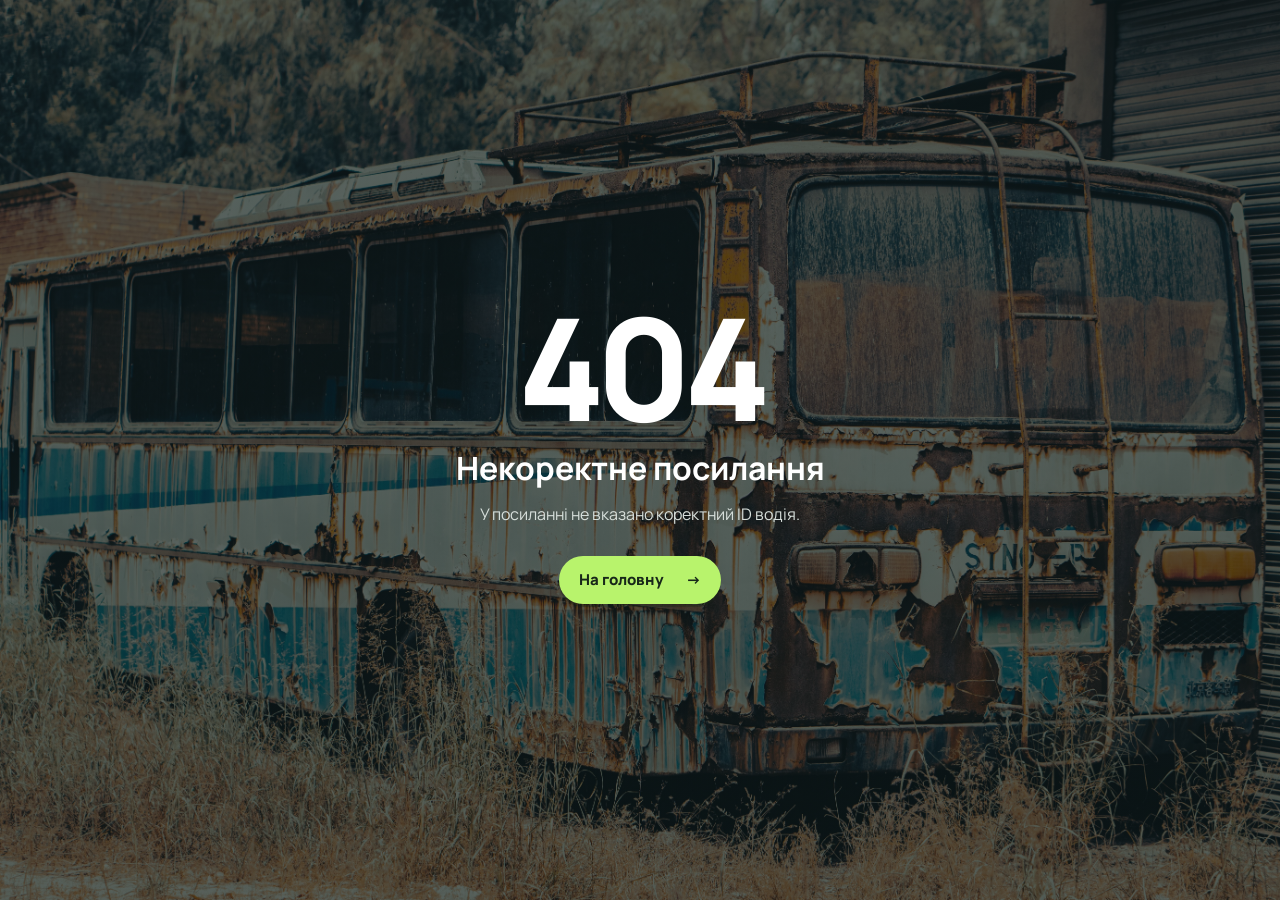
<file: frontend/driver.html>
<!doctype html>
<html lang="uk">
  <head>
    <meta charset="utf-8">
    <meta name="viewport" content="width=device-width, initial-scale=1">
    <meta name="theme-color" content="#101918">
    <title>Картка водія — Автопарк</title>
    <link rel="icon" href="/favicon.ico?v=2" type="image/x-icon" sizes="any">
    <link rel="preconnect" href="https://fonts.googleapis.com">
    <link rel="preconnect" href="https://fonts.gstatic.com" crossorigin>
    <link href="https://fonts.googleapis.com/css2?family=Manrope:wght@400;500;600;700;800&display=swap" rel="stylesheet">
    <link rel="stylesheet" href="css/styles.css">
    <script type="module" src="js/driver.js"></script>
    <script type="module" src="js/navigation.js"></script>
  </head>
  <body>
    <div class="page">
      <header class="header">
        <a class="header__brand" href="index.html" aria-label="Автопарк — головна">
          <span class="header__brand-mark" aria-hidden="true">A</span>
          <span>Автопарк</span>
        </a>
        <button class="header__toggle" type="button" aria-label="Відкрити меню" aria-expanded="false" aria-controls="primary-navigation">
          <span></span><span></span><span></span>
        </button>
        <nav class="nav" id="primary-navigation" aria-label="Головна навігація">
          <a class="nav__link" href="index.html">Огляд</a>
          <a class="nav__link" href="buses.html">Автобуси</a>
          <a class="nav__link nav__link--active" href="drivers.html" aria-current="page">Водії</a>
          <a class="nav__link" href="resources.html">Перевізники й маршрути</a>
        </nav>
        <a class="header__docs" href="http://127.0.0.1:8000/docs" target="_blank" rel="noreferrer" aria-label="Документація API"><span class="header__docs-label">Документація API</span> <span aria-hidden="true">↗</span></a>
      </header>

      <main class="resource">
        <section class="resource__intro" aria-labelledby="page-title">
          <p class="eyebrow eyebrow--dark"><a href="drivers.html">← Усі водії</a></p>
          <h1 id="page-title">Картка водія</h1>
          <p>Дані водія та маршрути, на які його призначено.</p>
        </section>

        <p class="resource__state" id="driver-state" role="status" aria-live="polite">Завантажуємо водія…</p>
        <button class="button" id="retry-driver" type="button" hidden>Спробувати ще раз</button>

        <div id="driver-content" hidden>
          <section class="resource__panel" aria-labelledby="driver-name">
            <div class="resource__heading">
              <div>
                <p class="eyebrow eyebrow--dark">Водій</p>
                <h2 id="driver-name"></h2>
              </div>
            </div>
            <dl class="detail">
              <div><dt>Телефон</dt><dd id="driver-phone"></dd></div>
              <div><dt>Посвідчення</dt><dd id="driver-license"></dd></div>
              <div><dt>Перевізник</dt><dd id="driver-company"></dd></div>
            </dl>
          </section>

          <section class="resource__panel" aria-labelledby="routes-title">
            <div class="resource__heading">
              <div>
                <p class="eyebrow eyebrow--dark">Призначення</p>
                <h2 id="routes-title">Маршрути водія <span class="resource__count" id="routes-count"></span></h2>
              </div>
            </div>

            <p class="resource__state" id="routes-state" role="status" aria-live="polite"></p>
            <p class="action-message" id="action-message" role="status" aria-live="polite" hidden></p>

            <div class="table__scroll" id="routes-table-wrap" tabindex="0" aria-label="Таблиця маршрутів водія; прокручуйте горизонтально за потреби" hidden>
              <table class="table">
                <thead>
                  <tr>
                    <th scope="col">№</th>
                    <th scope="col">Назва</th>
                    <th scope="col">Відстань</th>
                    <th scope="col"><span class="visually-hidden">Дії</span></th>
                  </tr>
                </thead>
                <tbody id="routes-rows"></tbody>
              </table>
            </div>

            <form class="assign-form" id="assign-form" novalidate>
              <label class="form__field">
                <span class="form__label">Допустити до маршруту</span>
                <select class="form__control" id="assign-route" required></select>
                <span class="form__hint" id="assign-hint">Показано лише маршрути того самого перевізника.</span>
              </label>
              <button class="button button--primary" id="assign-submit" type="submit">Призначити</button>
            </form>
          </section>
        </div>
      </main>

      <footer class="footer">
        <a href="drivers.html">← Повернутися до водіїв</a>
        <a href="http://127.0.0.1:8000/docs" target="_blank" rel="noreferrer">Відкрити Swagger UI</a>
      </footer>
    </div>
  </body>
</html>
</file>
<file: frontend/css/styles.css>
:root {
  color-scheme: light;
  font-family: "Manrope", Arial, sans-serif;
  font-synthesis: none;
  text-rendering: optimizeLegibility;
  --color-text: #172522;
  --color-muted: #566760;
  --color-surface: #ffffff;
  --color-canvas: #f3f6f3;
  --color-border: #dce3de;
  --color-border-strong: #aab8af;
  --color-primary: #b8f36c;
  --color-primary-hover: #c8ff82;
  --color-primary-ink: #172719;
  --color-green: #3d7c35;
  --color-green-soft: #e4f7d1;
  --color-pink: #b74679;
  --color-pink-soft: #ffe1ef;
  --color-blue: #28718a;
  --color-blue-soft: #dcf4fc;
  --color-orange: #9a5a22;
  --color-orange-soft: #fff0de;
  --color-success: #245c37;
  --color-success-soft: var(--color-green-soft);
  --color-warning: #8a5100;
  --color-warning-soft: var(--color-orange-soft);
  --color-danger: #a23535;
  --color-danger-soft: #fff0f0;
  --color-danger-border: #f0cbcb;
  --color-danger-hover: #852929;
  --color-focus: #285fca;
  --color-hero: #152523;
  --color-white: #ffffff;
  --color-on-hero: #edf3ef;
  --color-hero-muted: #d0dbd5;
  --color-hero-copy: #d7dfdb;
  --color-hero-caption: #e4e8e5;
  --color-footer-link: #405449;
  --color-status-warning: #ffd166;
  --color-status-error: #ff8a8a;
  --color-soft-border: #e9eeea;
  --color-footer-border: #e0e7e1;
  --color-hero-overlay: rgb(9 22 22 / 82%);
  --color-hero-overlay-mid: rgb(9 22 22 / 62%);
  --color-hero-overlay-light: rgb(9 22 22 / 25%);
  --color-hero-overlay-bottom: rgb(7 15 15 / 46%);
  --color-hero-status-border: rgb(255 255 255 / 22%);
  --color-hero-status: rgb(12 24 22 / 56%);
  --color-dialog-backdrop: rgb(9 22 22 / 62%);
  --color-brand-glow: rgb(184 243 108 / 68%);
  --shadow-card: 0 8px 26px rgb(32 57 43 / 4%);
  --radius-card: 20px;
  --radius-control: 12px;
  --radius-pill: 999px;
  --transition-control: 160ms ease;
}

* {
  box-sizing: border-box;
}

html {
  /* Єдина база: усі font-size у rem, тож масштаб міняється тут (16px = 100%) */
  font-size: 100%;
  scroll-behavior: smooth;
}

body {
  margin: 0;
  background: var(--color-canvas);
  color: var(--color-text);
}

a {
  color: inherit;
  text-decoration: none;
}

button {
  font: inherit;
}

.button,
.overview__refresh,
.form__control,
.dialog {
  border-radius: var(--radius-control);
}

.button,
.overview__refresh {
  display: inline-flex;
  min-height: 42px;
  align-items: center;
  justify-content: center;
  gap: 8px;
  padding: 0 15px;
  border: 1px solid var(--color-border);
  background: var(--color-surface);
  color: var(--color-text);
  cursor: pointer;
  font: inherit;
  font-size: 0.875rem;
  font-weight: 700;
  text-align: center;
  transition:
    background-color var(--transition-control),
    border-color var(--transition-control),
    color var(--transition-control),
    transform var(--transition-control);
}

.button[hidden],
.overview__refresh[hidden] {
  display: none;
}

.button:hover:not(:disabled),
.overview__refresh:hover:not(:disabled) {
  border-color: var(--color-border-strong);
  background: var(--color-surface);
}

.button:active:not(:disabled),
.overview__refresh:active:not(:disabled) {
  transform: translateY(1px);
}

.button:focus-visible,
.overview__refresh:focus-visible,
a:focus-visible,
.form__control:focus-visible,
.dialog :focus-visible,
.table__scroll:focus-visible {
  outline: 3px solid var(--color-focus);
  outline-offset: 3px;
}

.button:disabled,
.overview__refresh:disabled,
.form__control:disabled {
  border-color: var(--color-border);
  background: var(--color-canvas);
  color: var(--color-muted);
  cursor: not-allowed;
}

.button--primary {
  border-color: var(--color-primary);
  background: var(--color-primary);
  color: var(--color-primary-ink);
}

.button--primary:hover:not(:disabled) {
  border-color: var(--color-primary-hover);
  background: var(--color-primary-hover);
}

.button--danger {
  border-color: var(--color-danger);
  background: var(--color-danger);
  color: var(--color-white);
}

.button--danger:hover:not(:disabled) {
  border-color: var(--color-danger-hover);
  background: var(--color-danger-hover);
}

.form__field {
  display: grid;
  gap: 6px;
}

.form__label {
  color: var(--color-text);
  font-size: 0.9375rem;
  font-weight: 700;
}

.form__control {
  width: 100%;
  min-height: 42px;
  padding: 9px 12px;
  border: 1px solid var(--color-border-strong);
  background: var(--color-surface);
  color: var(--color-text);
  font: inherit;
}

.form__control::placeholder {
  color: var(--color-muted);
  opacity: 1;
}

.form__control[aria-invalid="true"] {
  border-color: var(--color-danger);
}

.form__hint {
  color: var(--color-muted);
  font-size: 0.875rem;
}

.form__error {
  color: var(--color-danger);
  font-size: 0.875rem;
  font-weight: 600;
}

.table__scroll {
  overflow-x: auto;
  border: 1px solid var(--color-border);
  border-radius: var(--radius-card);
  background: var(--color-surface);
}

.table {
  width: 100%;
  border-collapse: collapse;
  color: var(--color-text);
  font-size: 0.9375rem;
  text-align: left;
}

.table th,
.table td {
  padding: 12px 16px;
  border-bottom: 1px solid var(--color-border);
}

.table th {
  background: var(--color-canvas);
  font-weight: 800;
}

.table tbody tr:hover {
  background: var(--color-canvas);
}

.table tbody tr:last-child td {
  border-bottom: 0;
}

.badge {
  display: inline-flex;
  align-items: center;
  gap: 6px;
  padding: 4px 9px;
  border-radius: var(--radius-pill);
  font-size: 0.8125rem;
  font-weight: 800;
}

.badge[data-variant="success"] {
  background: var(--color-success-soft);
  color: var(--color-success);
}

.badge[data-variant="warning"] {
  background: var(--color-warning-soft);
  color: var(--color-warning);
}

.badge[data-variant="danger"] {
  background: var(--color-danger-soft);
  color: var(--color-danger);
}

.alert,
.dialog {
  border: 1px solid var(--color-border);
  background: var(--color-surface);
  color: var(--color-text);
}

.alert {
  padding: 12px 16px;
  border-radius: var(--radius-control);
}

.alert[data-variant="success"] {
  border-color: var(--color-green-soft);
  background: var(--color-success-soft);
  color: var(--color-success);
}

.alert[data-variant="warning"] {
  border-color: var(--color-orange-soft);
  background: var(--color-warning-soft);
  color: var(--color-warning);
}

.alert[data-variant="danger"] {
  border-color: var(--color-danger-border);
  background: var(--color-danger-soft);
  color: var(--color-danger);
}

.dialog {
  max-width: min(560px, calc(100% - 32px));
  padding: 24px;
  border-color: var(--color-border);
  box-shadow: var(--shadow-card);
  color: var(--color-text);
}

.dialog::backdrop {
  background: var(--color-dialog-backdrop);
}

.overview__message[data-state="error"] {
  color: var(--color-danger);
}

.resource {
  min-height: calc(100vh - 156px);
  padding: 42px 0 64px;
}

.resource__intro {
  margin-bottom: 32px;
}

.resource__intro .eyebrow {
  margin-bottom: 10px;
}

.resource__intro h1 {
  margin: 0;
  font-size: clamp(2rem, 4vw, 2.875rem);
  letter-spacing: -0.055em;
}

.resource__intro > p:last-child {
  margin: 12px 0 0;
  color: var(--color-muted);
  font-size: 1rem;
}

.notice {
  margin: 0 0 20px;
}

.notice[hidden],
.resource__state[hidden],
.table__scroll[hidden] {
  display: none;
}

.resource__panel {
  margin-top: 24px;
  padding: 24px;
  border: 1px solid var(--color-soft-border);
  border-radius: var(--radius-card);
  background: var(--color-surface);
  box-shadow: var(--shadow-card);
}

.resource__heading {
  display: flex;
  align-items: center;
  justify-content: space-between;
  gap: 20px;
  margin-bottom: 18px;
}

.resource__heading .eyebrow {
  margin-bottom: 6px;
}

.resource__heading h2,
.dialog__heading h2 {
  margin: 0;
  font-size: clamp(1.375rem, 3vw, 1.75rem);
  letter-spacing: -0.04em;
}

.resource__count {
  color: var(--color-muted);
  font-size: 1rem;
  font-weight: 600;
  letter-spacing: 0;
  white-space: nowrap;
}

.filters {
  display: grid;
  grid-template-columns: minmax(180px, 1.5fr) minmax(180px, 1fr) auto;
  align-items: end;
  gap: 14px;
  margin-bottom: 20px;
}

.filters__reset {
  min-height: 44px;
}

.drivers__controls {
  display: grid;
  grid-template-columns: minmax(0, 1fr) minmax(170px, 0.35fr);
  align-items: start;
  gap: 16px;
  margin-bottom: 20px;
}

.drivers__summary {
  margin: 0 0 12px;
  color: var(--color-muted);
  font-size: 0.875rem;
}

.pagination {
  display: flex;
  align-items: center;
  justify-content: space-between;
  gap: 16px;
  margin-top: 18px;
}

.pagination[hidden] {
  display: none;
}

.pagination__indicator {
  color: var(--color-text);
  font-size: 0.875rem;
  font-weight: 700;
  text-align: center;
}

.resource__state {
  margin: 0;
  color: var(--color-muted);
  font-size: 0.9375rem;
}

.resource__state[data-state="error"] {
  color: var(--color-danger);
}

.visually-hidden {
  position: absolute;
  width: 1px;
  height: 1px;
  overflow: hidden;
  clip-path: inset(50%);
  white-space: nowrap;
}

.resource__intro .eyebrow a {
  color: inherit;
}

.table__link {
  color: var(--color-text);
  font-weight: 700;
}

.detail {
  display: grid;
  grid-template-columns: repeat(auto-fit, minmax(180px, 1fr));
  gap: 16px;
  margin: 0;
}

.detail dt {
  color: var(--color-muted);
  font-size: 0.875rem;
}

.detail dd {
  margin: 4px 0 0;
  font-size: 1.0625rem;
  font-weight: 700;
  overflow-wrap: anywhere;
}

.action-message {
  margin: 0 0 14px;
  padding: 10px 14px;
  border: 1px solid var(--color-danger-border);
  border-radius: var(--radius-control);
  background: var(--color-danger-soft);
  color: var(--color-danger);
  font-size: 0.9375rem;
}

.action-message[data-state="success"] {
  border-color: var(--color-green);
  background: var(--color-success-soft);
  color: var(--color-success);
}

.action-message[hidden] {
  display: none;
}

.assign-form {
  display: grid;
  grid-template-columns: minmax(0, 1fr) auto;
  align-items: start;
  gap: 16px;
  margin-top: 22px;
}

.assign-form .button {
  margin-top: 25px;
}

#driver-content[hidden] {
  display: none;
}

@media (max-width: 520px) {
  .assign-form {
    grid-template-columns: minmax(0, 1fr);
  }

  .assign-form .button {
    margin-top: 0;
  }
}

.button--compact {
  min-height: 34px;
  padding: 0 10px;
  font-size: 0.8125rem;
  white-space: nowrap;
}

.table td:last-child {
  white-space: nowrap;
}

.table td .button--compact + .button--compact {
  margin-left: 6px;
}

.resource__actions {
  display: flex;
  flex-wrap: wrap;
  gap: 10px;
}

a.button--compact {
  display: inline-flex;
  align-items: center;
  text-decoration: none;
}

.button--danger.button--compact {
  border-color: var(--color-danger-border);
  background: var(--color-danger-soft);
  color: var(--color-danger);
}

.button--danger.button--compact:hover:not(:disabled) {
  border-color: var(--color-danger);
  background: var(--color-danger);
  color: var(--color-white);
}

.dialog--resource {
  width: min(520px, calc(100% - 32px));
}

.dialog--resource form {
  display: grid;
  gap: 20px;
}

.dialog__heading {
  display: flex;
  align-items: start;
  justify-content: space-between;
  gap: 16px;
}

.dialog__heading .eyebrow {
  margin-bottom: 6px;
}

.dialog__close {
  display: grid;
  width: 36px;
  height: 36px;
  place-items: center;
  border: 1px solid var(--color-border);
  border-radius: var(--radius-pill);
  background: var(--color-surface);
  color: var(--color-text);
  cursor: pointer;
  font: inherit;
  font-size: 1.625rem;
  line-height: 1;
}

.dialog__close:hover {
  background: var(--color-canvas);
}

.dialog__fields {
  display: grid;
  gap: 16px;
}

.dialog__error {
  margin: 0;
}

.dialog__actions {
  display: flex;
  justify-content: end;
  gap: 10px;
}

.page {
  width: min(1440px, 100%);
  margin: 0 auto;
  padding: 0 52px;
}

.header {
  display: grid;
  min-height: 88px;
  align-items: center;
  gap: 24px;
  grid-template-columns: auto minmax(0, 1fr) auto;
}

.header__brand {
  display: inline-flex;
  width: max-content;
  align-items: center;
  gap: 10px;
  font-size: 1.25rem;
  font-weight: 800;
  letter-spacing: -0.04em;
  white-space: nowrap;
}

.header__brand-mark {
  display: grid;
  width: 34px;
  height: 34px;
  place-items: center;
  border-radius: 12px;
  background: var(--color-primary);
  color: var(--color-primary-ink);
  font-size: 1.1875rem;
}

.nav {
  display: flex;
  min-width: 0;
  align-items: center;
  justify-content: center;
  gap: 34px;
  color: var(--color-muted);
  font-size: 0.9375rem;
  font-weight: 700;
}

.header__toggle {
  display: none;
  width: 42px;
  height: 40px;
  place-content: center;
  gap: 5px;
  padding: 0;
  border: 1px solid var(--color-border);
  border-radius: var(--radius-control);
  background: var(--color-surface);
  color: var(--color-text);
  cursor: pointer;
}

.header__toggle span {
  display: block;
  width: 18px;
  height: 2px;
  border-radius: var(--radius-pill);
  background: currentColor;
  transition: transform var(--transition-control);
}

.header__toggle[aria-expanded="true"] span:first-child {
  transform: translateY(7px) rotate(45deg);
}

.header__toggle[aria-expanded="true"] span:nth-child(2) {
  opacity: 0;
}

.header__toggle[aria-expanded="true"] span:last-child {
  transform: translateY(-7px) rotate(-45deg);
}

.nav__link {
  flex: 0 0 auto;
  padding: 10px 0;
  white-space: nowrap;
}

.nav__link:hover,
.nav__link.nav__link--active {
  color: var(--color-text);
}

.header__docs {
  padding: 11px 16px;
  border: 1px solid var(--color-border);
  border-radius: 999px;
  font-size: 0.875rem;
  font-weight: 700;
}

.header__docs:hover,
.overview__refresh:hover {
  border-color: var(--color-border-strong);
  background: var(--color-surface);
}

.hero {
  position: relative;
  display: flex;
  min-height: 490px;
  overflow: hidden;
  align-items: center;
  border-radius: 26px;
  background-color: var(--color-hero);
  background-image:
    linear-gradient(90deg, var(--color-hero-overlay) 0%, var(--color-hero-overlay-mid) 49%, var(--color-hero-overlay-light) 100%),
    linear-gradient(0deg, var(--color-hero-overlay-bottom), transparent 48%),
    url("../static/autopark_bg.jpg");
  background-position: center;
  background-size: cover;
  color: var(--color-white);
}

.hero__content {
  max-width: 760px;
  padding: 72px 76px 96px;
}

.eyebrow {
  display: flex;
  align-items: center;
  gap: 9px;
  margin: 0 0 22px;
  color: var(--color-hero-muted);
  font-size: 0.8125rem;
  font-weight: 800;
  letter-spacing: 0.12em;
  text-transform: uppercase;
}

.eyebrow__dot {
  width: 8px;
  height: 8px;
  border-radius: 50%;
  background: var(--color-primary);
  box-shadow: 0 0 14px var(--color-brand-glow);
}

.hero h1 {
  max-width: 690px;
  margin: 0;
  font-size: clamp(2.25rem, 5vw, 4rem);
  font-weight: 800;
  letter-spacing: -0.065em;
  line-height: 1.1;
}

.hero h1 span {
  color: var(--color-primary);
}

.hero__copy {
  max-width: 480px;
  margin: 24px 0 30px;
  color: var(--color-hero-copy);
  font-size: 1.0625rem;
  line-height: 1.8;
}

.hero__link {
  display: inline-flex;
  min-height: 48px;
  align-items: center;
  gap: 22px;
  padding: 0 20px;
  border-radius: 999px;
  background: var(--color-primary);
  color: var(--color-primary-ink);
  font-size: 0.9375rem;
  font-weight: 800;
  transition: transform var(--transition-control), background var(--transition-control);
}

.hero__link:hover {
  transform: translateY(-2px);
  background: var(--color-primary-hover);
}

.hero__bottom {
  position: absolute;
  right: 34px;
  bottom: 28px;
  left: 34px;
  display: flex;
  align-items: center;
  justify-content: space-between;
  gap: 16px;
}

.api-status {
  display: inline-flex;
  min-height: 36px;
  align-items: center;
  gap: 9px;
  padding: 0 13px;
  border: 1px solid var(--color-hero-status-border);
  border-radius: 999px;
  background: var(--color-hero-status);
  color: var(--color-on-hero);
  font-size: 0.8125rem;
  font-weight: 700;
  backdrop-filter: blur(10px);
}

.api-status__indicator {
  width: 8px;
  height: 8px;
  border-radius: 50%;
  background: var(--color-status-warning);
}

.api-status[data-state="online"] .api-status__indicator {
  background: var(--color-primary);
}

.api-status[data-state="error"] .api-status__indicator {
  background: var(--color-status-error);
}

.hero__caption {
  color: var(--color-hero-caption);
  font-size: 0.8125rem;
  font-weight: 600;
}

.overview {
  padding: 68px 0 74px;
}

.overview__heading {
  display: flex;
  align-items: end;
  justify-content: space-between;
  gap: 20px;
  margin-bottom: 24px;
}

.eyebrow--dark {
  margin-bottom: 9px;
  color: var(--color-muted);
}

.overview__heading h2 {
  margin: 0;
  font-size: clamp(1.625rem, 3vw, 2.25rem);
  font-weight: 800;
  letter-spacing: -0.055em;
}

.overview__refresh {
  background: transparent;
}

.overview__message {
  min-height: 20px;
  margin: 0 0 14px;
  color: var(--color-muted);
  font-size: 0.875rem;
}

.overview__message[data-state="error"] {
  color: var(--color-danger);
}

.stats {
  display: grid;
  grid-template-columns: repeat(4, minmax(0, 1fr));
  gap: 16px;
}

.stats__card {
  display: block;
  color: inherit;
  text-decoration: none;
  min-height: 176px;
  padding: 20px 22px;
  border: 1px solid var(--color-soft-border);
  border-radius: var(--radius-card);
  background: var(--color-surface);
  box-shadow: var(--shadow-card);
}

.stats__icon {
  display: grid;
  width: 36px;
  height: 36px;
  place-items: center;
  border-radius: 13px;
  font-size: 1.25rem;
  font-weight: 800;
}

.stats__icon--green {
  background: var(--color-green-soft);
  color: var(--color-green);
}

.stats__icon--pink {
  background: var(--color-pink-soft);
  color: var(--color-pink);
}

.stats__icon--blue {
  background: var(--color-blue-soft);
  color: var(--color-blue);
}

.stats__icon--orange {
  background: var(--color-orange-soft);
  color: var(--color-orange);
}

.stats__label {
  margin: 18px 0 3px;
  color: var(--color-muted);
  font-size: 0.875rem;
  font-weight: 700;
}

.stats__value {
  margin: 0;
  font-size: 2.0625rem;
  font-weight: 800;
  letter-spacing: -0.06em;
}

.stats__note {
  margin: 5px 0 0;
  color: var(--color-muted);
  font-size: 0.75rem;
}

.stats__card[data-state="error"] {
  border-color: var(--color-danger-border);
}

.footer {
  display: flex;
  min-height: 68px;
  align-items: center;
  justify-content: space-between;
  gap: 16px;
  border-top: 1px solid var(--color-footer-border);
  color: var(--color-muted);
  font-size: 0.8125rem;
}

.footer a {
  color: var(--color-footer-link);
  font-weight: 800;
}

@media (max-width: 800px) {
  .page {
    padding: 0 24px;
  }

  .hero {
    min-height: 455px;
    background-position: 58% center;
  }

  .hero__content {
    padding: 62px 42px 90px;
  }

  .stats {
    grid-template-columns: repeat(2, minmax(0, 1fr));
  }
}

@media (max-width: 1100px) {
  .header {
    min-height: 0;
    grid-template-columns: minmax(0, 1fr) auto;
    grid-template-rows: auto auto;
    gap: 10px 16px;
    padding: 12px 0;
  }

  .header__brand {
    grid-column: 1;
    grid-row: 1;
  }

  .nav {
    grid-column: 1 / -1;
    grid-row: 2;
    justify-content: flex-start;
    gap: 24px;
    overflow-x: auto;
    overscroll-behavior-x: contain;
    scrollbar-width: none;
  }

  .nav::-webkit-scrollbar {
    display: none;
  }

  .header__docs {
    grid-column: 2;
    grid-row: 1;
  }
}

@media (max-width: 520px) {
  .page {
    padding: 0 14px;
  }

  .header {
    gap: 10px 12px;
  }

  .header__brand {
    gap: 7px;
    font-size: 1.0625rem;
  }

  .header__brand-mark {
    width: 30px;
    height: 30px;
  }

  .nav {
    font-size: 0.8125rem;
  }

  .header__docs {
    padding: 9px 11px;
    font-size: 0.75rem;
    white-space: nowrap;
  }

  .header__docs-label {
    display: none;
  }

  .hero {
    min-height: 500px;
    border-radius: 20px;
    background-position: 60% center;
  }

  .hero__content {
    padding: 50px 24px 100px;
  }

  .hero h1 {
    font-size: clamp(2.1875rem, 9vw, 3rem);
  }

  .hero__copy {
    font-size: 0.9375rem;
  }

  .hero__bottom {
    right: 18px;
    bottom: 18px;
    left: 18px;
  }

  .api-status {
    max-width: 75%;
    font-size: 0.75rem;
  }

  .hero__caption {
    display: none;
  }

  .overview {
    padding: 48px 0;
  }

  .overview__heading {
    align-items: start;
  }

  .overview__refresh {
    min-height: 38px;
    padding: 0 10px;
    font-size: 0.75rem;
    white-space: nowrap;
  }

  .stats {
    gap: 10px;
  }

  .stats__card {
    min-height: 158px;
    padding: 16px;
    border-radius: 16px;
  }

  .stats__value {
    font-size: 1.8125rem;
  }

  .footer {
    align-items: start;
    flex-direction: column;
    justify-content: center;
    padding: 16px 0;
  }

  .resource {
    padding: 28px 0 48px;
  }

  .resource__panel {
    padding: 18px 14px;
  }

  .resource__heading {
    align-items: start;
    flex-direction: column;
    gap: 12px;
  }

  .resource__heading > .button,
  .resource__actions,
  .resource__actions .button {
    width: 100%;
  }

  .filters {
    grid-template-columns: minmax(0, 1fr);
    gap: 10px;
  }

  .filters__reset {
    width: 100%;
  }

  .drivers__controls {
    grid-template-columns: minmax(0, 1fr);
    gap: 12px;
  }

  .pagination {
    display: grid;
    grid-template-columns: minmax(0, 1fr) minmax(0, 1fr);
    gap: 12px;
  }

  .pagination__indicator {
    grid-column: 1 / -1;
    grid-row: 1;
  }

  .table th,
  .table td {
    padding: 10px;
  }
}

@media (max-width: 767.98px) {
  .header {
    grid-template-columns: minmax(0, 1fr) auto auto;
  }

  .header__toggle {
    display: grid;
    grid-column: 2;
    grid-row: 1;
  }

  .header__docs {
    grid-column: 3;
    grid-row: 1;
  }

  .nav,
  .nav.nav--open {
    grid-column: 1 / -1;
    grid-row: 2;
    flex-direction: column;
    align-items: stretch;
    gap: 0;
    overflow: visible;
    border: 1px solid var(--color-border);
    border-radius: var(--radius-control);
    background: var(--color-surface);
    box-shadow: var(--shadow-card);
  }

  .nav {
    display: none;
  }

  .nav.nav--open {
    display: flex;
  }

  .nav__link {
    padding: 12px 14px;
  }

  .nav__link + .nav__link {
    border-top: 1px solid var(--color-soft-border);
  }
}

@media (max-width: 376px) {
  .stats {
    grid-template-columns: minmax(0, 1fr);
  }
}

/* Інтерактивні стани: тінь натискання, hover дій, клікабельні картки */
.button,
.overview__refresh {
  box-shadow: 0 3px 0 rgb(32 57 43 / 18%);
}

.button:active:not(:disabled),
.overview__refresh:active:not(:disabled) {
  box-shadow: 0 0 0 rgb(32 57 43 / 18%);
  transform: translateY(3px);
}

.button:disabled,
.overview__refresh:disabled {
  box-shadow: none;
}

.button--edit {
  border-color: #c3dfae;
  background: var(--color-green-soft);
  color: var(--color-green);
}

.button--edit:hover:not(:disabled) {
  border-color: var(--color-green);
  background: var(--color-green);
  color: var(--color-white);
}

.button__icon {
  display: none;
  font-size: 1.1875rem;
  line-height: 1;
}

.stats__card {
  transition:
    background-color var(--transition-control),
    border-color var(--transition-control);
}

.stats__svg {
  width: 20px;
  height: 20px;
}

/* Єдина поведінка hover для всіх клікабельних елементів */
:root {
  --color-green-dark: #1f4d2b;
}

.nav__link,
.header__docs,
.table__link,
.footer a,
.hero__link {
  transition:
    color var(--transition-control),
    background-color var(--transition-control),
    border-color var(--transition-control),
    box-shadow var(--transition-control);
}

.nav__link:hover,
.table__link:hover {
  color: var(--color-green-dark);
}

.header__docs:hover {
  border-color: var(--color-green-dark);
  background: var(--color-surface);
  color: var(--color-green-dark);
}

.footer a:hover {
  color: var(--color-green-dark);
  text-decoration: underline;
}

.hero__link {
  box-shadow: 0 3px 0 rgb(23 39 25 / 35%);
}

.hero__link:hover {
  transform: none;
  background: var(--color-primary-hover);
}

.hero__link:active {
  box-shadow: 0 0 0 rgb(23 39 25 / 35%);
  transform: translateY(3px);
}

.button:hover:not(:disabled),
.overview__refresh:hover:not(:disabled) {
  border-color: var(--color-border-strong);
  background: var(--color-canvas);
}

.button--primary:hover:not(:disabled) {
  border-color: var(--color-primary-hover);
  background: var(--color-primary-hover);
}

.button--edit:hover:not(:disabled) {
  border-color: var(--color-green);
  background: var(--color-green);
}

.button--danger:hover:not(:disabled) {
  border-color: var(--color-danger-hover);
  background: var(--color-danger-hover);
}

.button--danger.button--compact:hover:not(:disabled) {
  border-color: var(--color-danger);
  background: var(--color-danger);
}

.button:disabled,
.overview__refresh:disabled,
.form__control:disabled {
  cursor: not-allowed;
}

.stats__card:hover {
  border-color: var(--color-border-strong);
  background: var(--color-canvas);
}

.stats__card:focus-visible {
  outline: 3px solid var(--color-focus);
  outline-offset: 3px;
}

/* Зелений банер успіху на місці шапки */
.banner {
  position: fixed;
  z-index: 100;
  top: 0;
  right: 0;
  left: 0;
  display: flex;
  min-height: 88px;
  align-items: center;
  justify-content: center;
  gap: 12px;
  padding: 0 52px;
  background: var(--color-green);
  color: var(--color-white);
  font-size: 1.0625rem;
  font-weight: 700;
  text-align: center;
  transform: translateY(-100%);
  transition: transform 220ms ease;
}

.banner--visible {
  transform: translateY(0);
}

.banner[hidden] {
  display: none;
}

.banner__icon {
  font-size: 1.375rem;
}

/* Маленьке вікно підтвердження замість window.confirm */
.confirm {
  width: min(340px, calc(100% - 32px));
  padding: 20px;
}

.confirm__text {
  margin: 0 0 18px;
  font-size: 1rem;
  line-height: 1.45;
}

.confirm__actions {
  display: flex;
  justify-content: flex-end;
  gap: 10px;
}

@media (max-width: 767.98px) {
  .banner {
    min-height: 64px;
    padding: 0 16px;
    font-size: 1rem;
  }

  .button--action {
    position: relative;
    min-width: 38px;
    padding: 0 8px;
  }

  .button--action .button__label {
    position: absolute;
    width: 1px;
    height: 1px;
    overflow: hidden;
    clip-path: inset(50%);
    white-space: nowrap;
  }

  .button--action .button__icon {
    display: inline;
  }
}

/* Повноекранний hero з шапкою поверх зображення */
.header--overlay {
  position: absolute;
  z-index: 10;
  top: 0;
  right: 0;
  left: 0;
  width: min(1440px, 100%);
  margin: 0 auto;
  padding-right: 52px;
  padding-left: 52px;
  box-sizing: border-box;
  color: var(--color-on-hero);
}

.header--overlay .nav {
  color: var(--color-hero-muted);
}

.header--overlay .nav__link:hover,
.header--overlay .nav__link.nav__link--active {
  color: var(--color-primary);
}

.header--overlay .header__docs {
  border-color: var(--color-hero-status-border);
  background: var(--color-hero-status);
}

.header--overlay .header__docs:hover {
  border-color: var(--color-primary);
  background: var(--color-hero-status);
  color: var(--color-primary);
}

.hero {
  min-height: 100vh;
  min-height: 100svh;
  border-radius: 0;
}

.hero__content {
  width: 100%;
  max-width: none;
  box-sizing: border-box;
  padding: 130px 52px 120px max(52px, calc((100% - 1440px) / 2 + 52px));
}

.hero__bottom {
  right: max(34px, calc((100% - 1440px) / 2 + 52px));
  left: max(34px, calc((100% - 1440px) / 2 + 52px));
}

@media (max-width: 800px) {
  .header--overlay {
    padding-right: 24px;
    padding-left: 24px;
  }

  .hero__content {
    padding: 120px 24px 110px;
  }

  .hero__bottom {
    right: 24px;
    left: 24px;
  }
}

@media (max-width: 520px) {
  .header--overlay {
    padding-right: 14px;
    padding-left: 14px;
  }

  .hero__content {
    padding: 110px 18px 100px;
  }

  .hero__bottom {
    right: 18px;
    left: 18px;
  }
}

@media (max-width: 767.98px) {
  .header--overlay .nav {
    color: var(--color-muted);
  }

  .header--overlay .nav__link:hover,
  .header--overlay .nav__link.nav__link--active {
    color: var(--color-green-dark);
  }
}

/* Повноекранна сторінка помилки */
.error-page {
  display: grid;
  min-height: 100vh;
  min-height: 100svh;
  place-items: center;
  padding: 24px;
  box-sizing: border-box;
  background:
    linear-gradient(0deg, rgb(9 22 22 / 62%), rgb(9 22 22 / 62%)),
    url("../static/old_error.jpg") center / cover no-repeat;
  color: var(--color-white);
  text-align: center;
}

.error-page__box {
  max-width: 520px;
}

.error-page__code {
  margin: 0;
  font-size: clamp(4.625rem, 18vw, 8.875rem);
  font-weight: 800;
  letter-spacing: -0.06em;
  line-height: 1;
}

.error-page__title {
  margin: 8px 0 12px;
  font-size: clamp(1.5rem, 4vw, 2rem);
}

.error-page__text {
  margin: 0 0 28px;
  color: var(--color-hero-copy);
  line-height: 1.6;
}

@media (prefers-reduced-motion: reduce) {
  *,
  *::before,
  *::after {
    scroll-behavior: auto !important;
    transition-duration: 0.01ms !important;
  }
}
</file>
